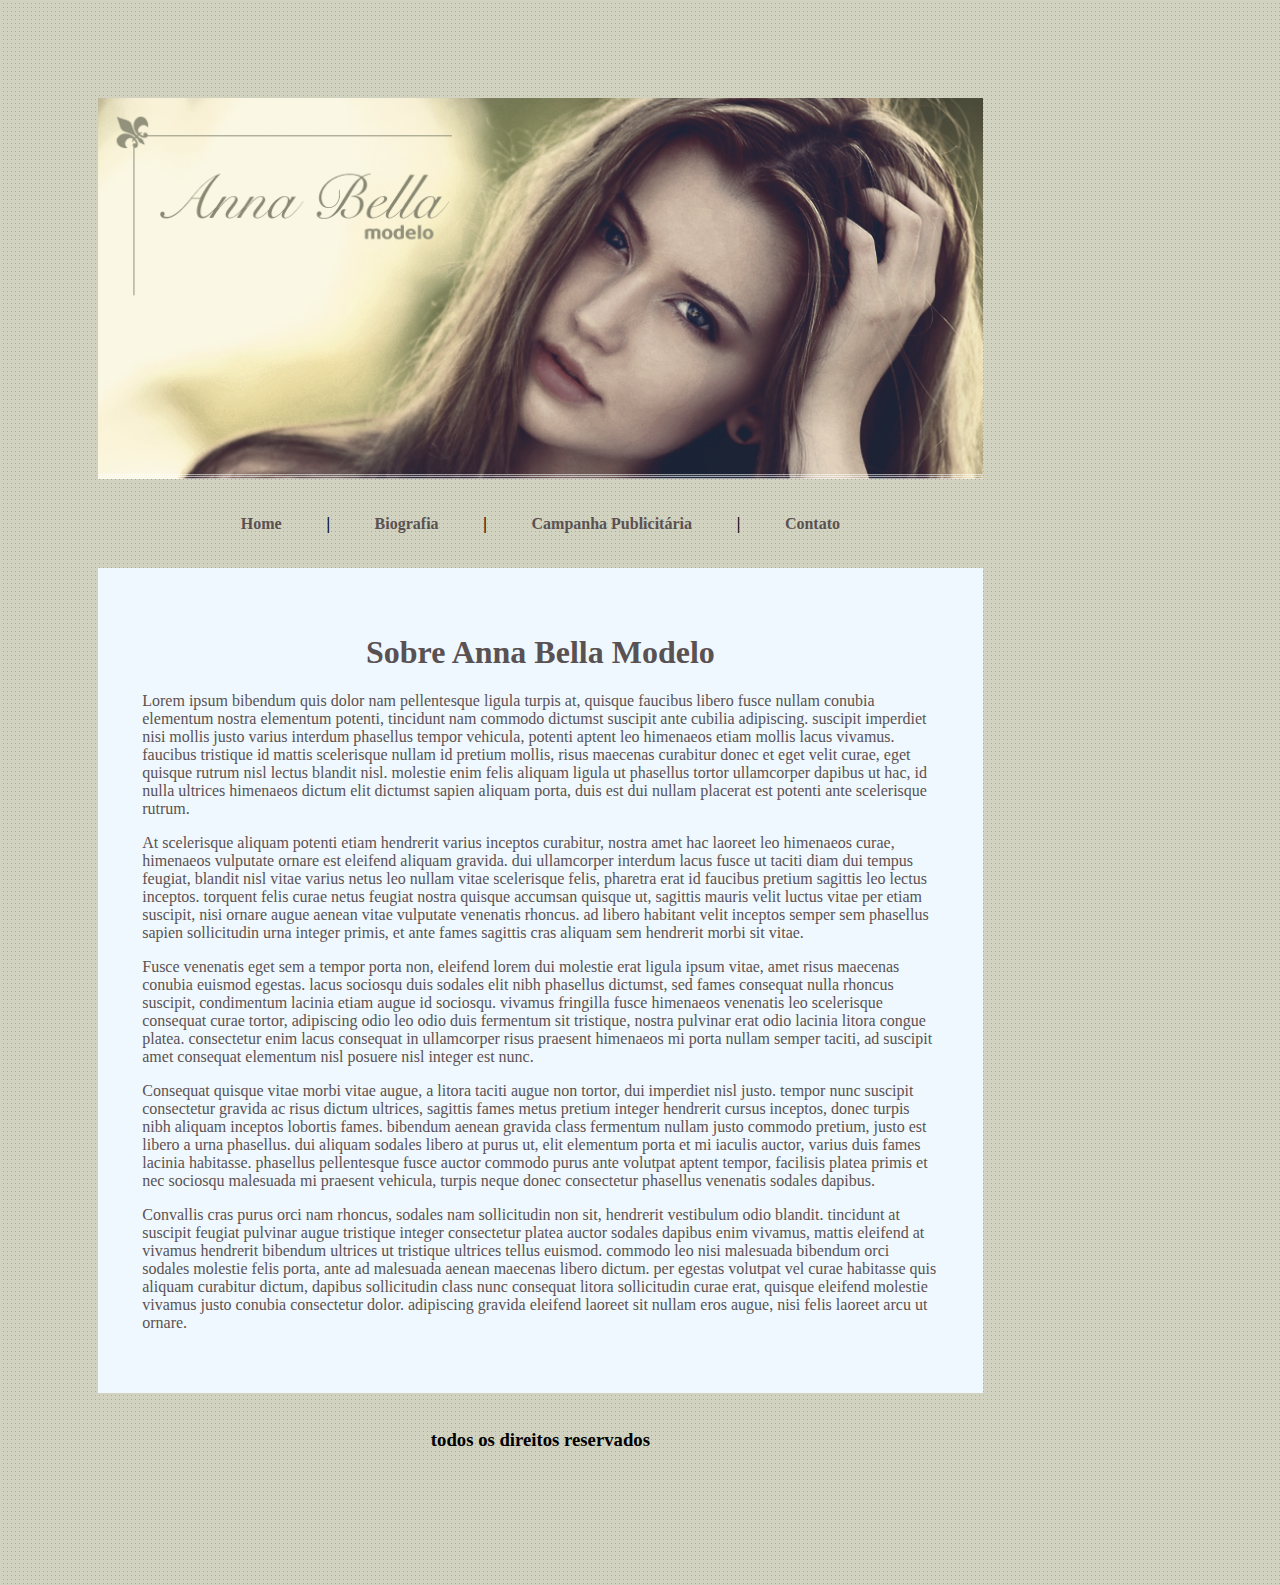
<file: index.html>
<!DOCTYPE html>
<html lang="pt-BR">
<head>
    <meta charset="UTF-8">
    <meta http-equiv="X-UA-Compatible" content="IE=edge">
    <meta name="viewport" content="width=device-width, initial-scale=1.0">
    <title>Home</title>

    <link rel="stylesheet" href="estilo.css">
</head>
<body>
    <div id="principal"> <!--Inicio-->
        <img src="imagens/capa.png" alt="imagem">

        <div id="menu"><!--Menu-->
                <b>
                        <a href="">Home</a> | <a href="biografia.html">Biografia</a> | <a href="campanha.html">Campanha Publicitária</a> | <a href="contato.html">Contato</a>
                </b>
        </div>

        <div id="corpo"> <!--Corpo-->
            <h1 class="centro">
                Sobre Anna Bella Modelo
            </h1>
            <!--Texto Generico-->
            <p>
                Lorem ipsum bibendum quis dolor nam pellentesque ligula turpis at, quisque faucibus libero fusce nullam conubia elementum nostra elementum potenti, tincidunt nam commodo dictumst suscipit ante cubilia adipiscing. 
                suscipit imperdiet nisi mollis justo varius interdum phasellus tempor vehicula, potenti aptent leo himenaeos etiam mollis lacus vivamus. 
                faucibus tristique id mattis scelerisque nullam id pretium mollis, risus maecenas curabitur donec et eget velit curae, eget quisque rutrum nisl lectus blandit nisl. 
                molestie enim felis aliquam ligula ut phasellus tortor ullamcorper dapibus ut hac, id nulla ultrices himenaeos dictum elit dictumst sapien aliquam porta, duis est dui nullam placerat est potenti ante scelerisque rutrum. 
                </p>
                <p>
                At scelerisque aliquam potenti etiam hendrerit varius inceptos curabitur, nostra amet hac laoreet leo himenaeos curae, himenaeos vulputate ornare est eleifend aliquam gravida. 
                dui ullamcorper interdum lacus fusce ut taciti diam dui tempus feugiat, blandit nisl vitae varius netus leo nullam vitae scelerisque felis, pharetra erat id faucibus pretium sagittis leo lectus inceptos. 
                torquent felis curae netus feugiat nostra quisque accumsan quisque ut, sagittis mauris velit luctus vitae per etiam suscipit, nisi ornare augue aenean vitae vulputate venenatis rhoncus. 
                ad libero habitant velit inceptos semper sem phasellus sapien sollicitudin urna integer primis, et ante fames sagittis cras aliquam sem hendrerit morbi sit vitae. 
                </p>
                <p>
                Fusce venenatis eget sem a tempor porta non, eleifend lorem dui molestie erat ligula ipsum vitae, amet risus maecenas conubia euismod egestas. 
                lacus sociosqu duis sodales elit nibh phasellus dictumst, sed fames consequat nulla rhoncus suscipit, condimentum lacinia etiam augue id sociosqu. 
                vivamus fringilla fusce himenaeos venenatis leo scelerisque consequat curae tortor, adipiscing odio leo odio duis fermentum sit tristique, nostra pulvinar erat odio lacinia litora congue platea. 
                consectetur enim lacus consequat in ullamcorper risus praesent himenaeos mi porta nullam semper taciti, ad suscipit amet consequat elementum nisl posuere nisl integer est nunc. 
                </p>
                <p>
                Consequat quisque vitae morbi vitae augue, a litora taciti augue non tortor, dui imperdiet nisl justo. 
                tempor nunc suscipit consectetur gravida ac risus dictum ultrices, sagittis fames metus pretium integer hendrerit cursus inceptos, donec turpis nibh aliquam inceptos lobortis fames. 
                bibendum aenean gravida class fermentum nullam justo commodo pretium, justo est libero a urna phasellus. 
                dui aliquam sodales libero at purus ut, elit elementum porta et mi iaculis auctor, varius duis fames lacinia habitasse. 
                phasellus pellentesque fusce auctor commodo purus ante volutpat aptent tempor, facilisis platea primis et nec sociosqu malesuada mi praesent vehicula, turpis neque donec consectetur phasellus venenatis sodales dapibus. 
                </p>
                <p>
                Convallis cras purus orci nam rhoncus, sodales nam sollicitudin non sit, hendrerit vestibulum odio blandit. 
                tincidunt at suscipit feugiat pulvinar augue tristique integer consectetur platea auctor sodales dapibus enim vivamus, mattis eleifend at vivamus hendrerit bibendum ultrices ut tristique ultrices tellus euismod. 
                commodo leo nisi malesuada bibendum orci sodales molestie felis porta, ante ad malesuada aenean maecenas libero dictum. 
                per egestas volutpat vel curae habitasse quis aliquam curabitur dictum, dapibus sollicitudin class nunc consequat litora sollicitudin curae erat, quisque eleifend molestie vivamus justo conubia consectetur dolor. 
                adipiscing gravida eleifend laoreet sit nullam eros augue, nisi felis laoreet arcu ut ornare. 
                </p>
        </div>

        <div id="rodape">
            <h3 class="centro">
                todos os direitos reservados
            </h3>
        </div>
    </div><!--Fecha aqui a div principal-->
</body>
</html>
</file>
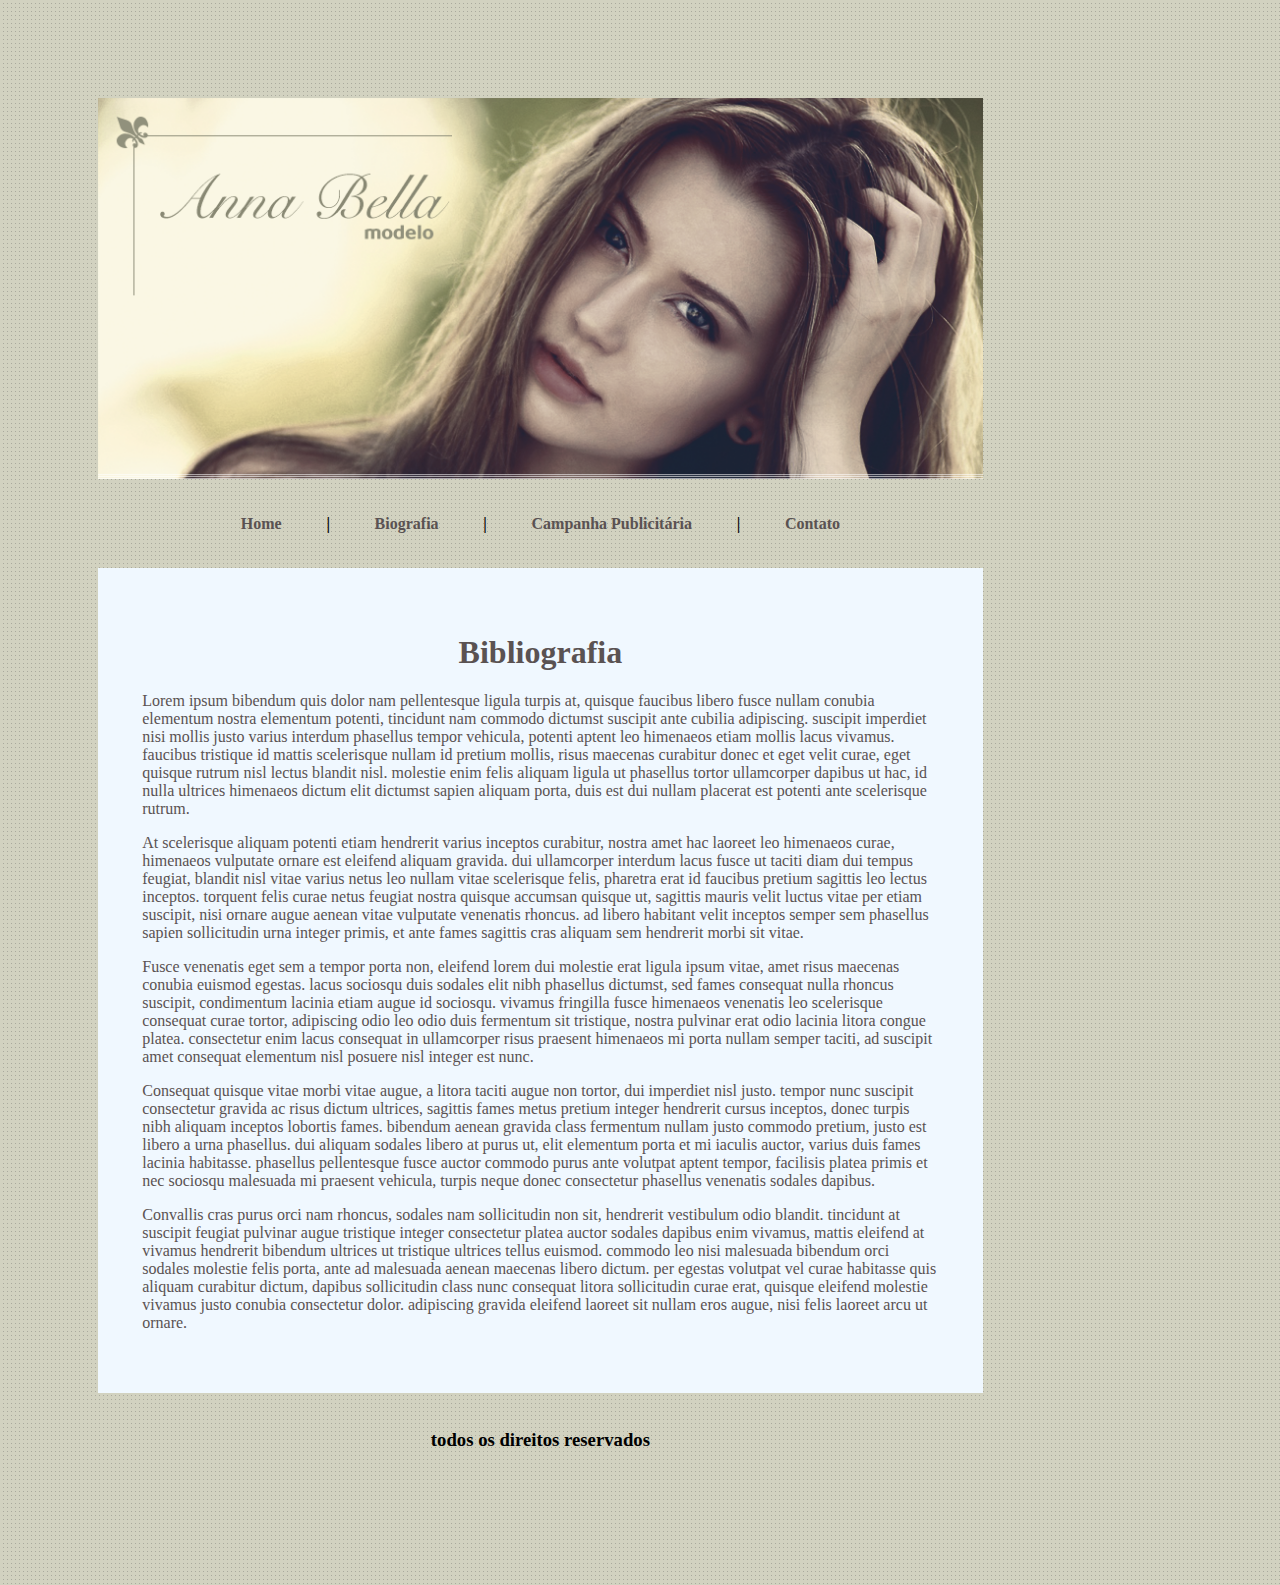
<file: biografia.html>
<!DOCTYPE html>
<html lang="pt-BR">
<head>
    <meta charset="UTF-8">
    <meta http-equiv="X-UA-Compatible" content="IE=edge">
    <meta name="viewport" content="width=device-width, initial-scale=1.0">
    <title>Bibliografia</title>

    <link rel="stylesheet" href="estilo.css">
</head>
<body>
    <div id="principal">
        <img src="imagens/capa.png" alt="imagem">

        <div id="menu">
                <b>
                    <a href="index.html">Home</a> | <a href="">Biografia</a> | <a href="campanha.html">Campanha Publicitária</a> | <a href="contato.html">Contato</a>
                </b>
        </div>

        <div id="corpo">
            <h1 class="centro">
                Bibliografia
            </h1>

              <!--Texto Generico-->
              <p>
                Lorem ipsum bibendum quis dolor nam pellentesque ligula turpis at, quisque faucibus libero fusce nullam conubia elementum nostra elementum potenti, tincidunt nam commodo dictumst suscipit ante cubilia adipiscing. 
                suscipit imperdiet nisi mollis justo varius interdum phasellus tempor vehicula, potenti aptent leo himenaeos etiam mollis lacus vivamus. 
                faucibus tristique id mattis scelerisque nullam id pretium mollis, risus maecenas curabitur donec et eget velit curae, eget quisque rutrum nisl lectus blandit nisl. 
                molestie enim felis aliquam ligula ut phasellus tortor ullamcorper dapibus ut hac, id nulla ultrices himenaeos dictum elit dictumst sapien aliquam porta, duis est dui nullam placerat est potenti ante scelerisque rutrum. 
                </p>
                <p>
                At scelerisque aliquam potenti etiam hendrerit varius inceptos curabitur, nostra amet hac laoreet leo himenaeos curae, himenaeos vulputate ornare est eleifend aliquam gravida. 
                dui ullamcorper interdum lacus fusce ut taciti diam dui tempus feugiat, blandit nisl vitae varius netus leo nullam vitae scelerisque felis, pharetra erat id faucibus pretium sagittis leo lectus inceptos. 
                torquent felis curae netus feugiat nostra quisque accumsan quisque ut, sagittis mauris velit luctus vitae per etiam suscipit, nisi ornare augue aenean vitae vulputate venenatis rhoncus. 
                ad libero habitant velit inceptos semper sem phasellus sapien sollicitudin urna integer primis, et ante fames sagittis cras aliquam sem hendrerit morbi sit vitae. 
                </p>
                <p>
                Fusce venenatis eget sem a tempor porta non, eleifend lorem dui molestie erat ligula ipsum vitae, amet risus maecenas conubia euismod egestas. 
                lacus sociosqu duis sodales elit nibh phasellus dictumst, sed fames consequat nulla rhoncus suscipit, condimentum lacinia etiam augue id sociosqu. 
                vivamus fringilla fusce himenaeos venenatis leo scelerisque consequat curae tortor, adipiscing odio leo odio duis fermentum sit tristique, nostra pulvinar erat odio lacinia litora congue platea. 
                consectetur enim lacus consequat in ullamcorper risus praesent himenaeos mi porta nullam semper taciti, ad suscipit amet consequat elementum nisl posuere nisl integer est nunc. 
                </p>
                <p>
                Consequat quisque vitae morbi vitae augue, a litora taciti augue non tortor, dui imperdiet nisl justo. 
                tempor nunc suscipit consectetur gravida ac risus dictum ultrices, sagittis fames metus pretium integer hendrerit cursus inceptos, donec turpis nibh aliquam inceptos lobortis fames. 
                bibendum aenean gravida class fermentum nullam justo commodo pretium, justo est libero a urna phasellus. 
                dui aliquam sodales libero at purus ut, elit elementum porta et mi iaculis auctor, varius duis fames lacinia habitasse. 
                phasellus pellentesque fusce auctor commodo purus ante volutpat aptent tempor, facilisis platea primis et nec sociosqu malesuada mi praesent vehicula, turpis neque donec consectetur phasellus venenatis sodales dapibus. 
                </p>
                <p>
                Convallis cras purus orci nam rhoncus, sodales nam sollicitudin non sit, hendrerit vestibulum odio blandit. 
                tincidunt at suscipit feugiat pulvinar augue tristique integer consectetur platea auctor sodales dapibus enim vivamus, mattis eleifend at vivamus hendrerit bibendum ultrices ut tristique ultrices tellus euismod. 
                commodo leo nisi malesuada bibendum orci sodales molestie felis porta, ante ad malesuada aenean maecenas libero dictum. 
                per egestas volutpat vel curae habitasse quis aliquam curabitur dictum, dapibus sollicitudin class nunc consequat litora sollicitudin curae erat, quisque eleifend molestie vivamus justo conubia consectetur dolor. 
                adipiscing gravida eleifend laoreet sit nullam eros augue, nisi felis laoreet arcu ut ornare. 
                </p>
        </div>

        <div id="rodape">
            <h3 class="centro">
                todos os direitos reservados
            </h3>
        </div>
    </div>
</body>
</html>
</file>
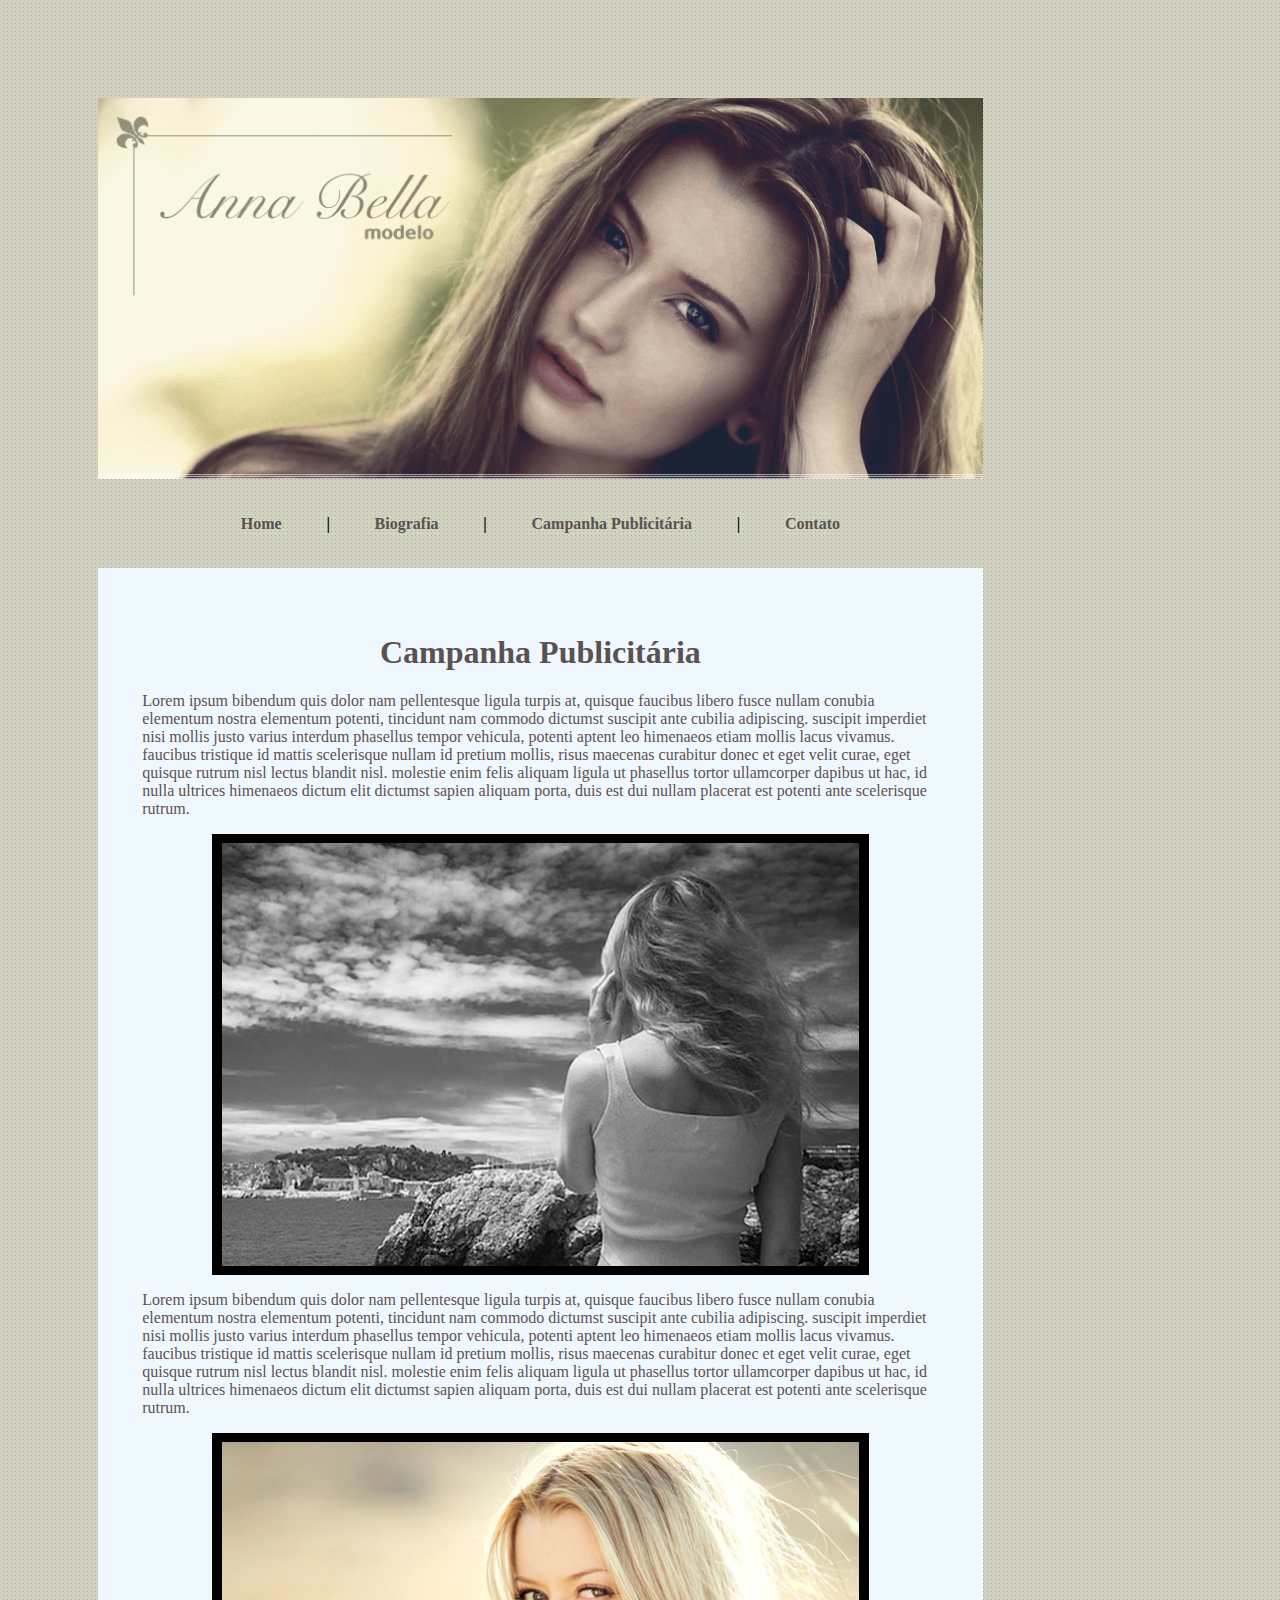
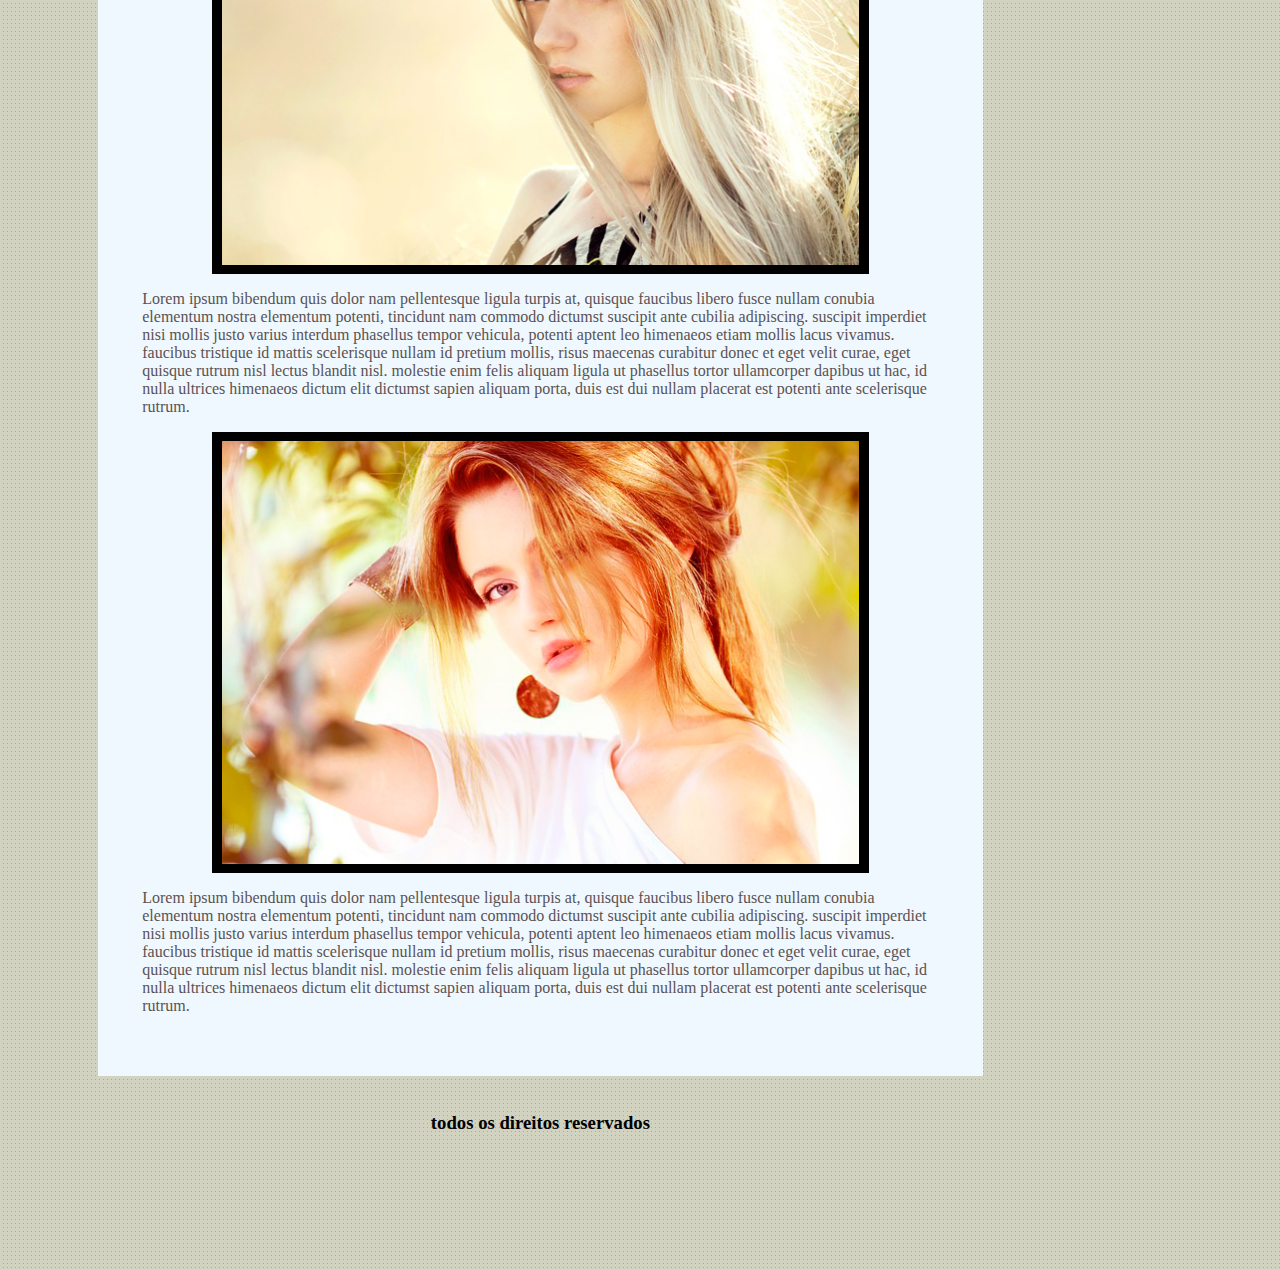
<file: campanha.html>
<!DOCTYPE html>
<html lang="pt-BR">
<head>
    <meta charset="UTF-8">
    <meta http-equiv="X-UA-Compatible" content="IE=edge">
    <meta name="viewport" content="width=device-width, initial-scale=1.0">
    <title>Campanha Piblicitaria</title>

    <link rel="stylesheet" href="estilo.css">
</head>
<body>
    <div id="principal">
        <img src="imagens/capa.png" alt="imagem">

        <div id="menu">
                <b>
                    <a href="index.html">Home</a> | <a href="biografia.html">Biografia</a> | <a href="">Campanha Publicitária</a> | <a href="contato.html">Contato</a>
                </b>
        </div>

        <div id="corpo">
            <h1 class="centro">
                Campanha Publicitária
            </h1>
            <p>
                Lorem ipsum bibendum quis dolor nam pellentesque ligula turpis at, quisque faucibus libero fusce nullam conubia elementum nostra elementum potenti, tincidunt nam commodo dictumst suscipit ante cubilia adipiscing. 
                suscipit imperdiet nisi mollis justo varius interdum phasellus tempor vehicula, potenti aptent leo himenaeos etiam mollis lacus vivamus. 
                faucibus tristique id mattis scelerisque nullam id pretium mollis, risus maecenas curabitur donec et eget velit curae, eget quisque rutrum nisl lectus blandit nisl. 
                molestie enim felis aliquam ligula ut phasellus tortor ullamcorper dapibus ut hac, id nulla ultrices himenaeos dictum elit dictumst sapien aliquam porta, duis est dui nullam placerat est potenti ante scelerisque rutrum. 
            </p>

            <img src="imagens/foto1.png" alt="f1"class="fotos">
            
            <p>
                Lorem ipsum bibendum quis dolor nam pellentesque ligula turpis at, quisque faucibus libero fusce nullam conubia elementum nostra elementum potenti, tincidunt nam commodo dictumst suscipit ante cubilia adipiscing. 
                suscipit imperdiet nisi mollis justo varius interdum phasellus tempor vehicula, potenti aptent leo himenaeos etiam mollis lacus vivamus. 
                faucibus tristique id mattis scelerisque nullam id pretium mollis, risus maecenas curabitur donec et eget velit curae, eget quisque rutrum nisl lectus blandit nisl. 
                molestie enim felis aliquam ligula ut phasellus tortor ullamcorper dapibus ut hac, id nulla ultrices himenaeos dictum elit dictumst sapien aliquam porta, duis est dui nullam placerat est potenti ante scelerisque rutrum. 
            </p>

            <img src="imagens/foto2.png" alt="f2" class="fotos">

            <p>
                Lorem ipsum bibendum quis dolor nam pellentesque ligula turpis at, quisque faucibus libero fusce nullam conubia elementum nostra elementum potenti, tincidunt nam commodo dictumst suscipit ante cubilia adipiscing. 
                suscipit imperdiet nisi mollis justo varius interdum phasellus tempor vehicula, potenti aptent leo himenaeos etiam mollis lacus vivamus. 
                faucibus tristique id mattis scelerisque nullam id pretium mollis, risus maecenas curabitur donec et eget velit curae, eget quisque rutrum nisl lectus blandit nisl. 
                molestie enim felis aliquam ligula ut phasellus tortor ullamcorper dapibus ut hac, id nulla ultrices himenaeos dictum elit dictumst sapien aliquam porta, duis est dui nullam placerat est potenti ante scelerisque rutrum. 
            </p>

            <img src="imagens/foto3.png" alt="f3" class="fotos">

            <p>
                Lorem ipsum bibendum quis dolor nam pellentesque ligula turpis at, quisque faucibus libero fusce nullam conubia elementum nostra elementum potenti, tincidunt nam commodo dictumst suscipit ante cubilia adipiscing. 
                suscipit imperdiet nisi mollis justo varius interdum phasellus tempor vehicula, potenti aptent leo himenaeos etiam mollis lacus vivamus. 
                faucibus tristique id mattis scelerisque nullam id pretium mollis, risus maecenas curabitur donec et eget velit curae, eget quisque rutrum nisl lectus blandit nisl. 
                molestie enim felis aliquam ligula ut phasellus tortor ullamcorper dapibus ut hac, id nulla ultrices himenaeos dictum elit dictumst sapien aliquam porta, duis est dui nullam placerat est potenti ante scelerisque rutrum. 
            </p>
        </div>

        <div id="rodape">
            <h3 class="centro">
                todos os direitos reservados
            </h3>
        </div>
    </div>
</body>
</html>
</file>
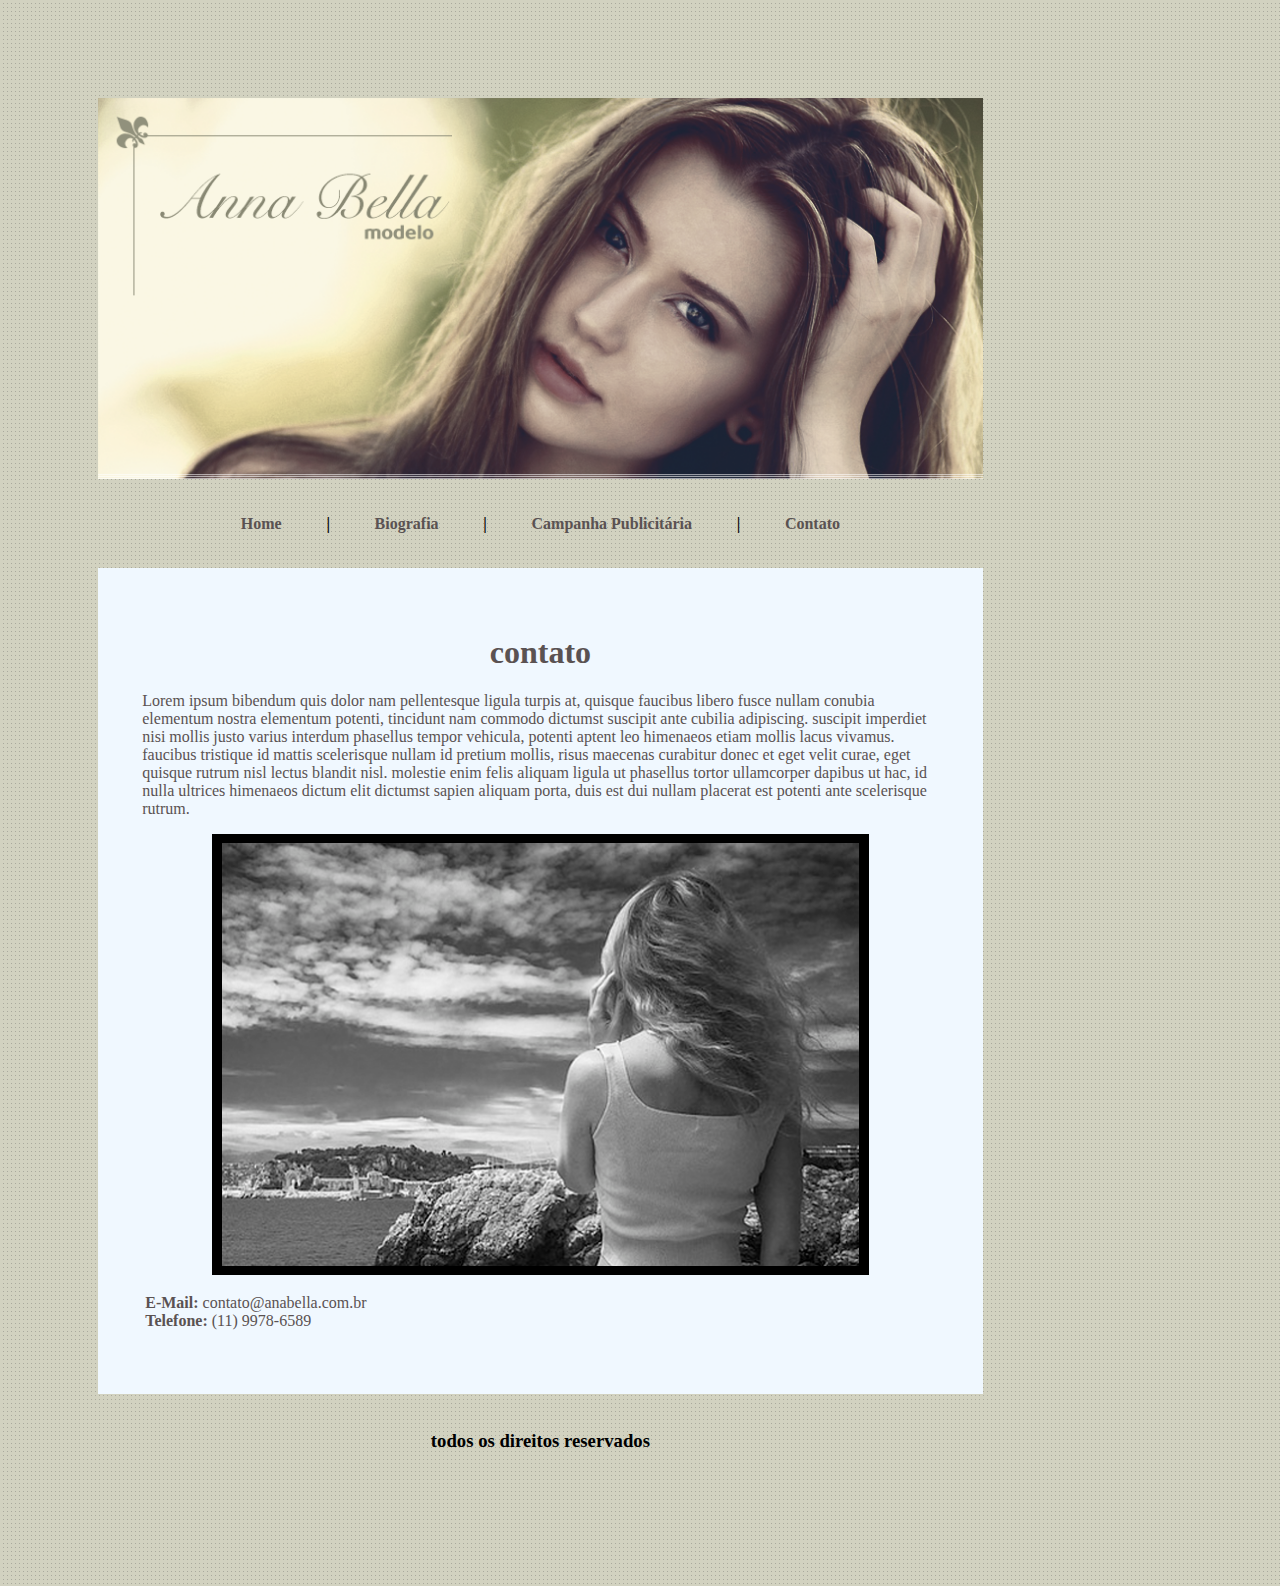
<file: contato.html>
<!DOCTYPE html>
<html lang="pt-BR">
<head>
    <meta charset="UTF-8">
    <meta http-equiv="X-UA-Compatible" content="IE=edge">
    <meta name="viewport" content="width=device-width, initial-scale=1.0">
    <title>Contato</title>

    <link rel="stylesheet" href="estilo.css">
</head>
<body>
    <div id="principal"> <!--Inicio-->
        <img src="imagens/capa.png" alt="imagem">

        <div id="menu"><!--Menu-->
                <b>
                    <a href="index.html">Home</a> | <a href="biografia.html">Biografia</a> | <a href="campanha.html">Campanha Publicitária</a> | <a href="">Contato</a>
                </b>
        </div>

        <div id="corpo"> <!--Corpo-->
            <h1 class="centro">
                contato
            </h1>
            <!--Texto Generico-->
            <p>
                Lorem ipsum bibendum quis dolor nam pellentesque ligula turpis at, quisque faucibus libero fusce nullam conubia elementum nostra elementum potenti, tincidunt nam commodo dictumst suscipit ante cubilia adipiscing. 
                suscipit imperdiet nisi mollis justo varius interdum phasellus tempor vehicula, potenti aptent leo himenaeos etiam mollis lacus vivamus. 
                faucibus tristique id mattis scelerisque nullam id pretium mollis, risus maecenas curabitur donec et eget velit curae, eget quisque rutrum nisl lectus blandit nisl. 
                molestie enim felis aliquam ligula ut phasellus tortor ullamcorper dapibus ut hac, id nulla ultrices himenaeos dictum elit dictumst sapien aliquam porta, duis est dui nullam placerat est potenti ante scelerisque rutrum. 
                
            </p>

            <img src="imagens/foto1.png" alt="f1" class="fotos">
        
            <p class="contato">
                <b>E-Mail: </b>contato@anabella.com.br<br>
                <b>Telefone:  </b>(11) 9978-6589
            </p>
                
        </div>

        <div id="rodape">
            <h3 class="centro">
                todos os direitos reservados
            </h3>
        </div>
    </div><!--Fecha aqui a div principal-->
</body>
</html>
</file>
<file: estilo.css>
body
{
    background-image: url(imagens/fundo.png);
    background-color: #5A5252;
    font-family: "Times New Roman", Times, serif;
}

#principal
{
    width: 70%;
    padding: 90px;
    /*border: solid black;*/
}

#menu
{
    padding: 4%;
    text-align: center;
}
a{
    color: #5A5252;
    text-decoration: none;
    padding: 5%;
}

.centro
{
    text-align: center;
}

#corpo
{
    background-color: aliceblue;
    padding: 5%;
    color: #5A5252;
}

#rodape
{
    padding: 2%;
    text-align: center;
}

.fotos
{
    border-style: solid;
    border-width: 9px 10px;
    border-color: black;
    width: 80%;
    height: 80%;
    
}
.contato
{
    padding: 3px;
}
img {
    display: block;
    margin-left: auto;
    margin-right: auto;
    width: 100%;
  }
</file>
